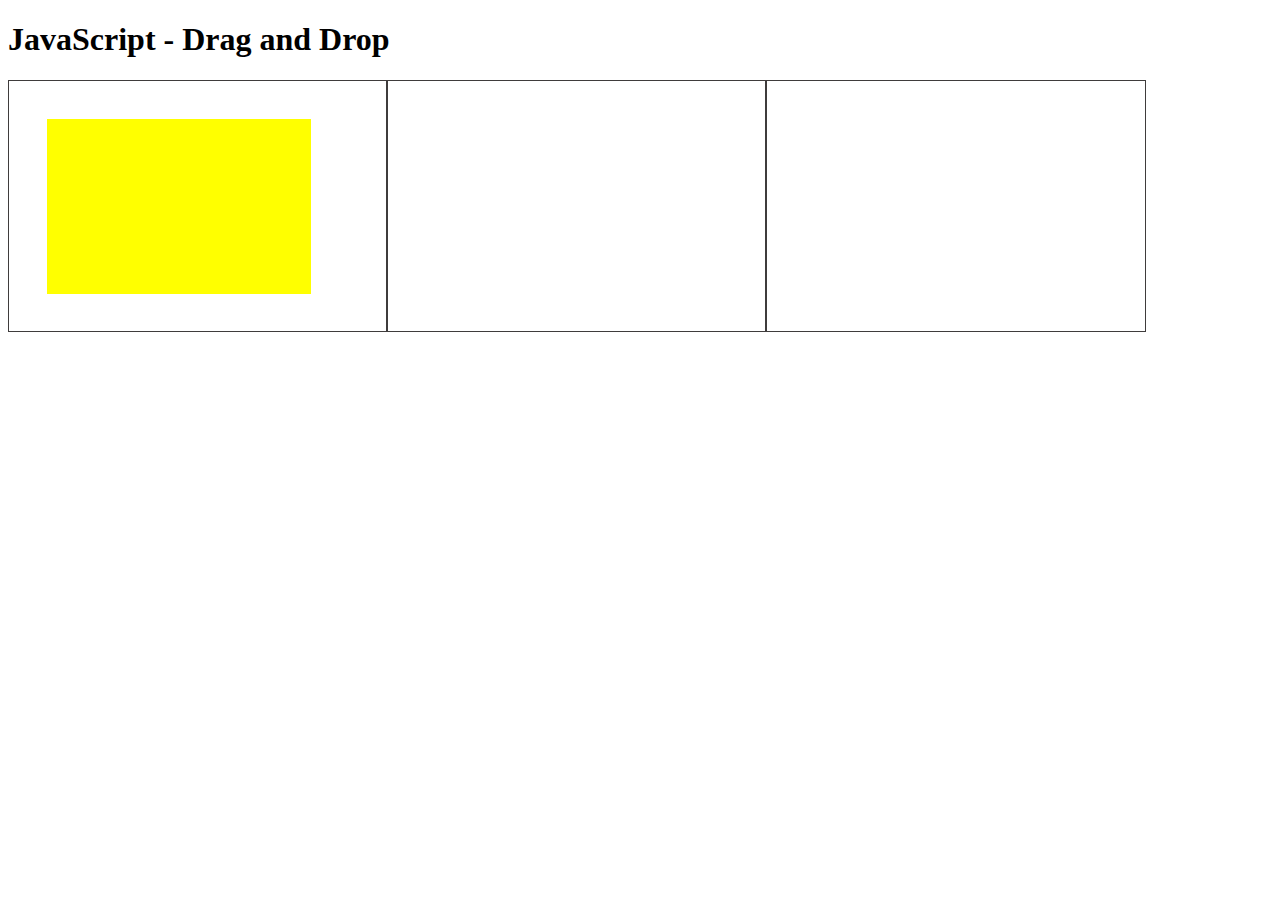
<file: drag_drop_feature/index.html>
<!DOCTYPE html>
<html lang="en">

<head>
    <meta charset="UTF-8">
    <meta name="viewport" content="width=device-width, initial-scale=1.0">
    <title>JavaScript - Drag and Drop Demo</title>
    <link rel="stylesheet" href="./css/app.css">
</head>

<body>
    <div class="container">
        <h1>JavaScript - Drag and Drop</h1>
        <div class="drop-targets">
            <div class="box">
                <div class="item" id="item" draggable="true">
                </div>
            </div>
            <div class="box"></div>
            <div class="box"></div>
        </div>
    </div>
    <script src="js/app.js"></script>
</body>

</html>
</file>
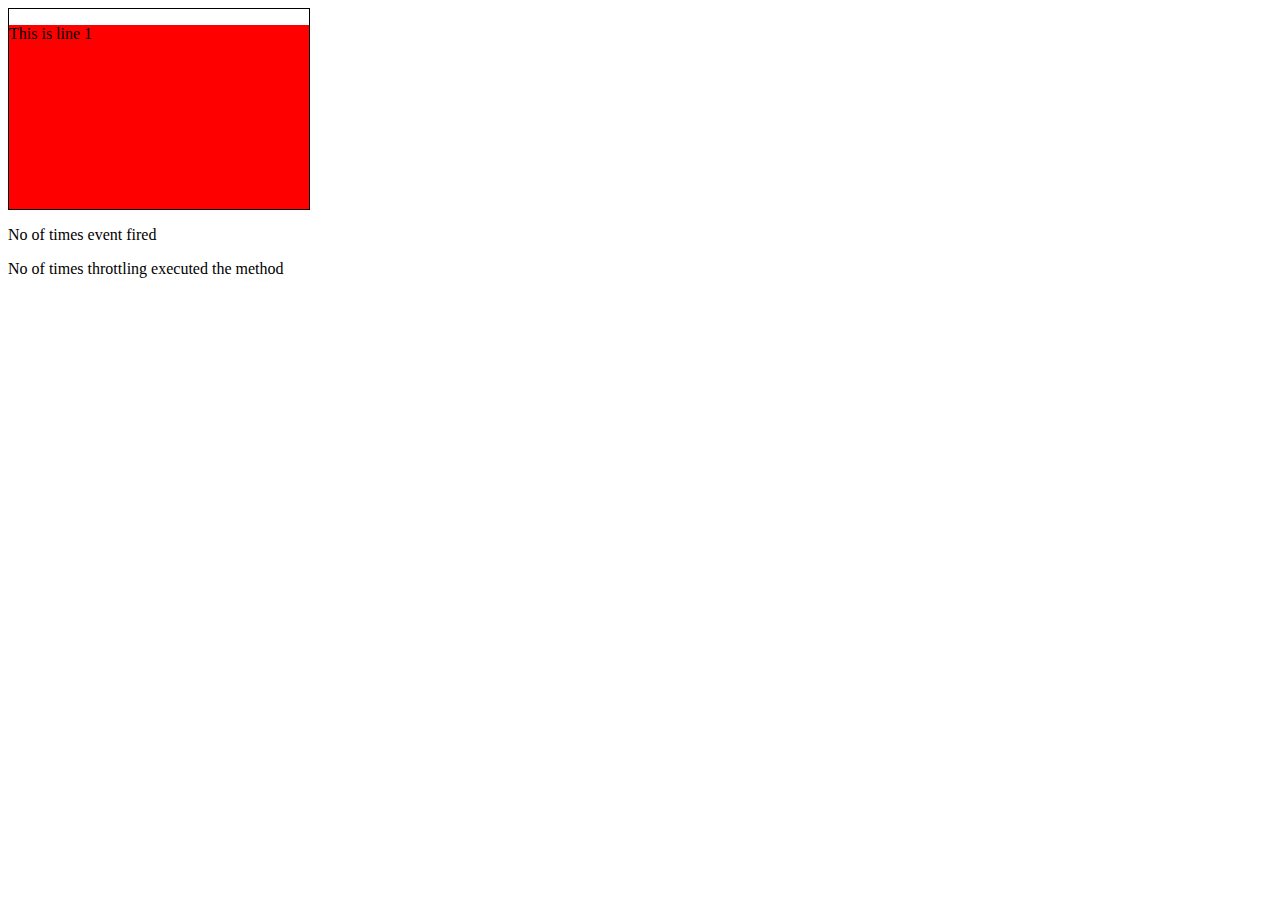
<file: Advanced_JS/Throttling/index.html>
<!DOCTYPE html>
<html lang="en">
<head>
    <meta charset="UTF-8">
    <meta http-equiv="X-UA-Compatible" content="IE=edge">
    <meta name="viewport" content="width=device-width, initial-scale=1.0">
    <title>Document</title>
</head>
<body>
    <style>
		div {
			border: 1px  solid  black;
			width: 300px;
			height: 200px;
			overflow: scroll;
		}
	</style>
    <div  id="div-body">
        <p style="background-color: red; height: 700px">This is line 1</p>
        <p style="background-color: blue; height: 700px">This is line 2</p>
        <p style="background-color: green; height: 700px">This is line 3</p>
        <p style="background-color: yellow; height: 700px">This is line 4</p>
    </div>
    
    <p>No of times event fired</p>
    <p id='show-api-call-count'></p>

    <p>No of times throttling executed the method</p>
    <p id="debounc-count"></p>

    <script  src="throttling.js">  </script>
</body>
</html>
</file>
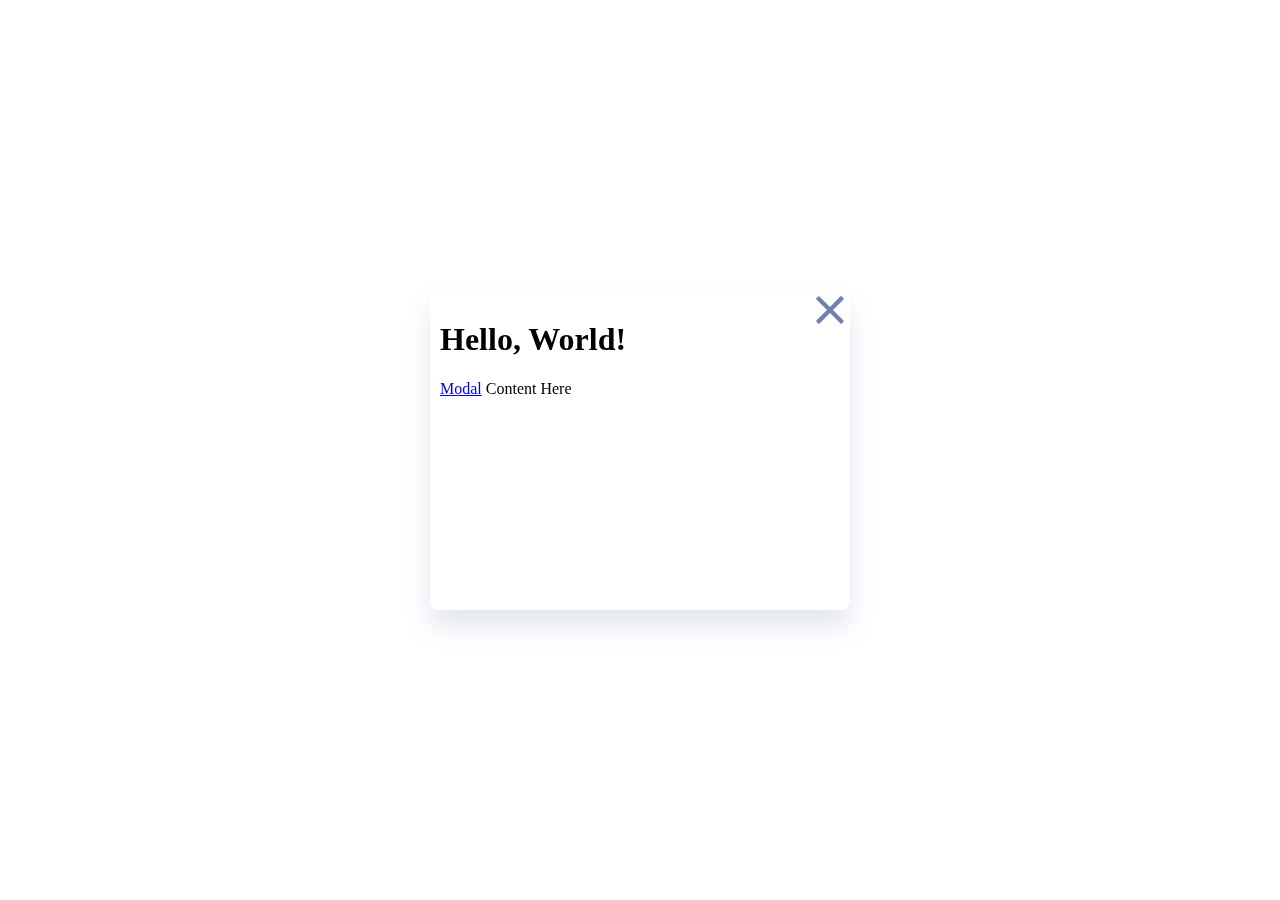
<file: blur.html>
<!DOCTYPE html>
<html lang="en">
<head>
    <meta charset="UTF-8">
    <meta http-equiv="X-UA-Compatible" content="IE=edge">
    <meta name="viewport" content="width=device-width, initial-scale=1.0">
    <title>Document</title>
    <!-- <script src="https://code.jquery.com/jquery-3.4.1.min.js" integrity="sha384-vk5WoKIaW/vJyUAd9n/wmopsmNhiy+L2Z+SBxGYnUkunIxVxAv/UtMOhba/xskxh" crossorigin="anonymous"></script> -->
    <script src="https://cdnjs.cloudflare.com/ajax/libs/jquery/3.6.0/jquery.min.js" integrity="sha512-894YE6QWD5I59HgZOGReFYm4dnWc1Qt5NtvYSaNcOP+u1T9qYdvdihz0PPSiiqn/+/3e7Jo4EaG7TubfWGUrMQ==" crossorigin="anonymous" referrerpolicy="no-referrer"></script>
    <link rel="stylesheet" href="blur.css">
</head>

<body>
    <div class="modal">
        <div class="content">
          <div class="close"></div>
          <h1> Hello, World!</h1>
          <p> <a href="https://www.jqueryscript.net/tags.php?/Modal/">Modal</a> Content Here </p>
        </div>
      </div>
      <script>
          $( '.modal' ).addClass( 'open' );

if ( $( '.modal' ).hasClass( 'open' ) ) {
  $( '.container' ).addClass( 'blur' );
} 

$( '.close' ).click(function() {
  $( '.modal' ).removeClass( 'open' );
  $( '.cont' ).removeClass( 'blur' );
});
      </script>
</body>
</html>
</file>
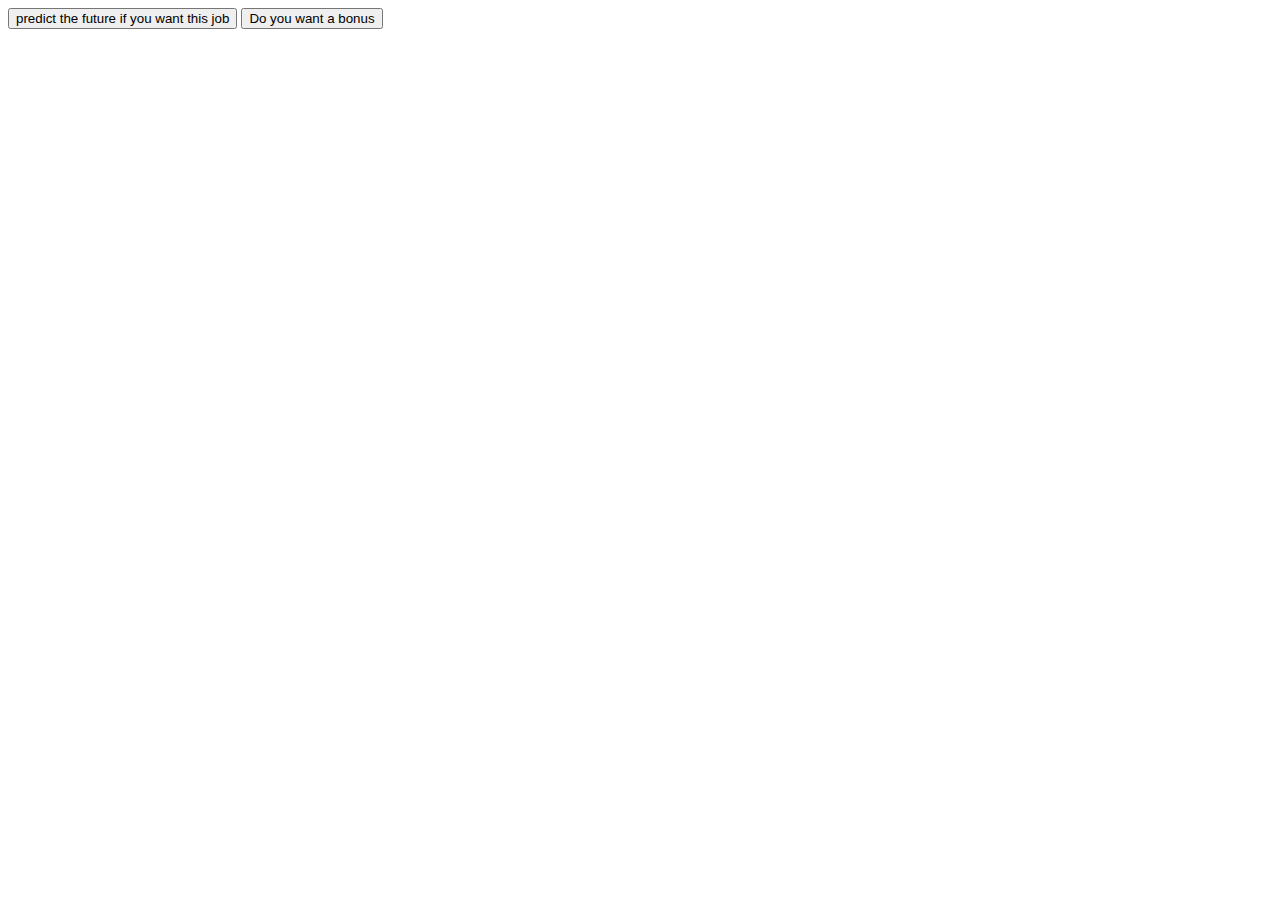
<file: questions/question.html>
<!DOCTYPE html>
<html lang="en">
<head>
    <meta charset="UTF-8">
    <meta http-equiv="X-UA-Compatible" content="IE=edge">
    <meta name="viewport" content="width=device-width, initial-scale=1.0">
    <title>Document</title>
</head>
<body>
    <button type='button' id="btn1">predict the future if you want this job</button>
    <button type='button' id ="btn2">Do you want a bonus</button>

    <script src ="question.js"></script>
</body>
</html>
</file>
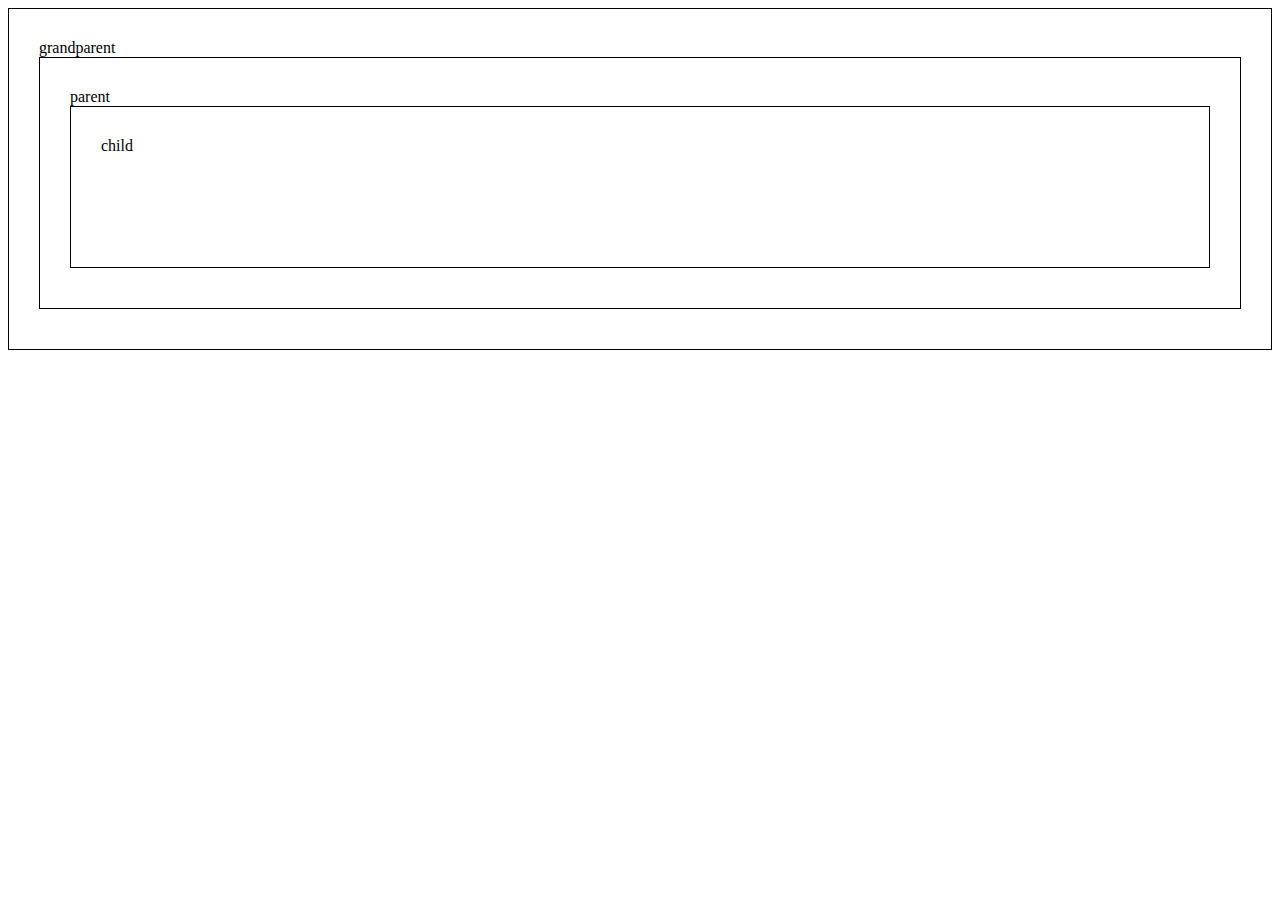
<file: Advanced_JS/Event_Bubbling/Event.html>
<!DOCTYPE html>
<html lang="en">
<head>
    <meta charset="UTF-8">
    <meta http-equiv="X-UA-Compatible" content="IE=edge">
    <!-- <meta name="viewport" content="width=device-width, initial-scale=1.0"> -->
    <title>Document</title>
    <style>

     div{
         min-width: 100px;
         min-height: 100px;
         padding: 30px;
         border: 1px solid;
         margin-bottom: 10px;
     }
     
    </style>
</head>

<body>
    <div id="grandparent"> grandparent
        <div id="parent"> parent
            <div id="child">
                child
            </div>
        </div>
    </div>
    <script src="Event.js"></script>
</body>
</html>
</file>
<file: drag_drop_feature/css/app.css>
.container {
    height: 100%;
    width: 100%;
  }
  
  .drop-targets {
    height: 250px;
    width: 90%;
    /* border: 1px solid green; */
    display: flex;
  }
  
  .box {
    height: 100%;
    width: 33.33%;
    border: 1px solid #3f3c3c;
  }
  
  .item {
    height: 70%;
    width: 70%;
    background: yellow;
    margin: 10%; /* padding: 10px; */
  }
  
  #item {
  }
  
  .hide {
    display: none;
  }
  
  .drag-over {
    border: dashed 3px red;
  }
</file>
<file: blur.css>
.modal {
    position: fixed;
    top: 0;
    left: 0;
    display: flex;
    width: 100%;
    height: 100vh;
    justify-content: center;
    align-items: center;
    opacity: 0;
    visibility: hidden;
  }
  
  .modal .content {
    position: relative;
    padding: 10px;
    width: 400px;
    height: 300px;
    border-radius: 8px;
    background-color: #fff;
    box-shadow: rgba(112, 128, 175, 0.2) 0px 16px 24px 0px;
    transform: scale(0);
    transition: transform 300ms cubic-bezier(0.57, 0.21, 0.69, 1.25);
  }
  
  .modal .close {
    position: absolute;
    top: 5px;
    right: 5px;
    width: 30px;
    height: 30px;
    cursor: pointer;
    border-radius: 8px;
    background-color: #7080af;
    clip-path: polygon(0 10%, 10% 0, 50% 40%, 89% 0, 100% 10%, 60% 50%, 100% 90%, 90% 100%, 50% 60%, 10% 100%, 0 89%, 40% 50%);
  }
  
  .modal.open {
    opacity: 1;
    visibility: visible;
  }
  .modal.open .content {
    transform: scale(1);
  }





  .container.blur {
    filter: blur(5px);
  }
</file>
